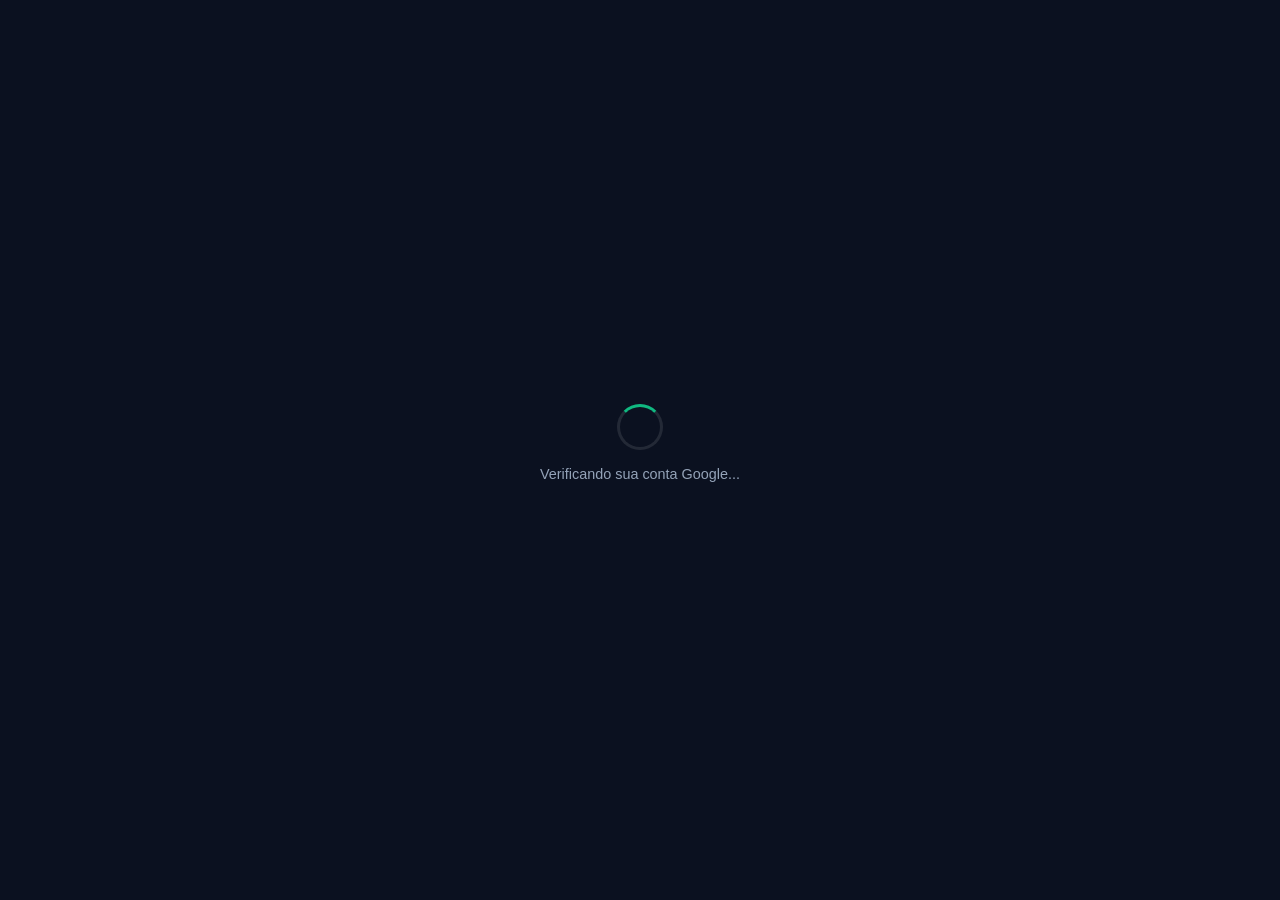
<file: src/main/resources/static/auth/google/callback.html>
<!DOCTYPE html>
<html lang="pt-BR">
<head>
  <meta charset="UTF-8" />
  <title>Autenticando...</title>
  <style>
    body { margin:0; background:#0b1120; display:flex; align-items:center;
           justify-content:center; min-height:100vh; font-family:sans-serif; color:#e2e8f0; }
    .msg { text-align:center; }
    .spinner { width:40px; height:40px; border:3px solid rgba(255,255,255,.1);
               border-top-color:#10b981; border-radius:50%; animation:spin .8s linear infinite; margin:0 auto 16px; }
    @keyframes spin { to { transform:rotate(360deg); } }
    p { font-size:.9rem; color:#94a3b8; }
  </style>
</head>
<body>
  <div class="msg">
    <div class="spinner"></div>
    <p>Verificando sua conta Google...</p>
  </div>
  <script>
    (async () => {
      // Extrai o access_token do fragmento da URL
      const hash   = window.location.hash.substring(1);
      const params = Object.fromEntries(new URLSearchParams(hash));

      if (!params.access_token) {
        window.opener?.postMessage({ type: 'GOOGLE_AUTH_ERROR', error: 'no_token' }, window.location.origin);
        window.close();
        return;
      }

      try {
        // Busca informações do usuário via Google UserInfo
        const resp = await fetch('https://www.googleapis.com/oauth2/v3/userinfo', {
          headers: { Authorization: 'Bearer ' + params.access_token }
        });
        const info = await resp.json();

        window.opener?.postMessage({
          type: 'GOOGLE_AUTH_SUCCESS',
          payload: {
            sub:     info.sub,
            name:    info.name,
            email:   info.email,
            picture: info.picture,
          }
        }, window.location.origin);
      } catch (err) {
        window.opener?.postMessage({ type: 'GOOGLE_AUTH_ERROR', error: err.message }, window.location.origin);
      } finally {
        window.close();
      }
    })();
  </script>
</body>
</html>
</file>
